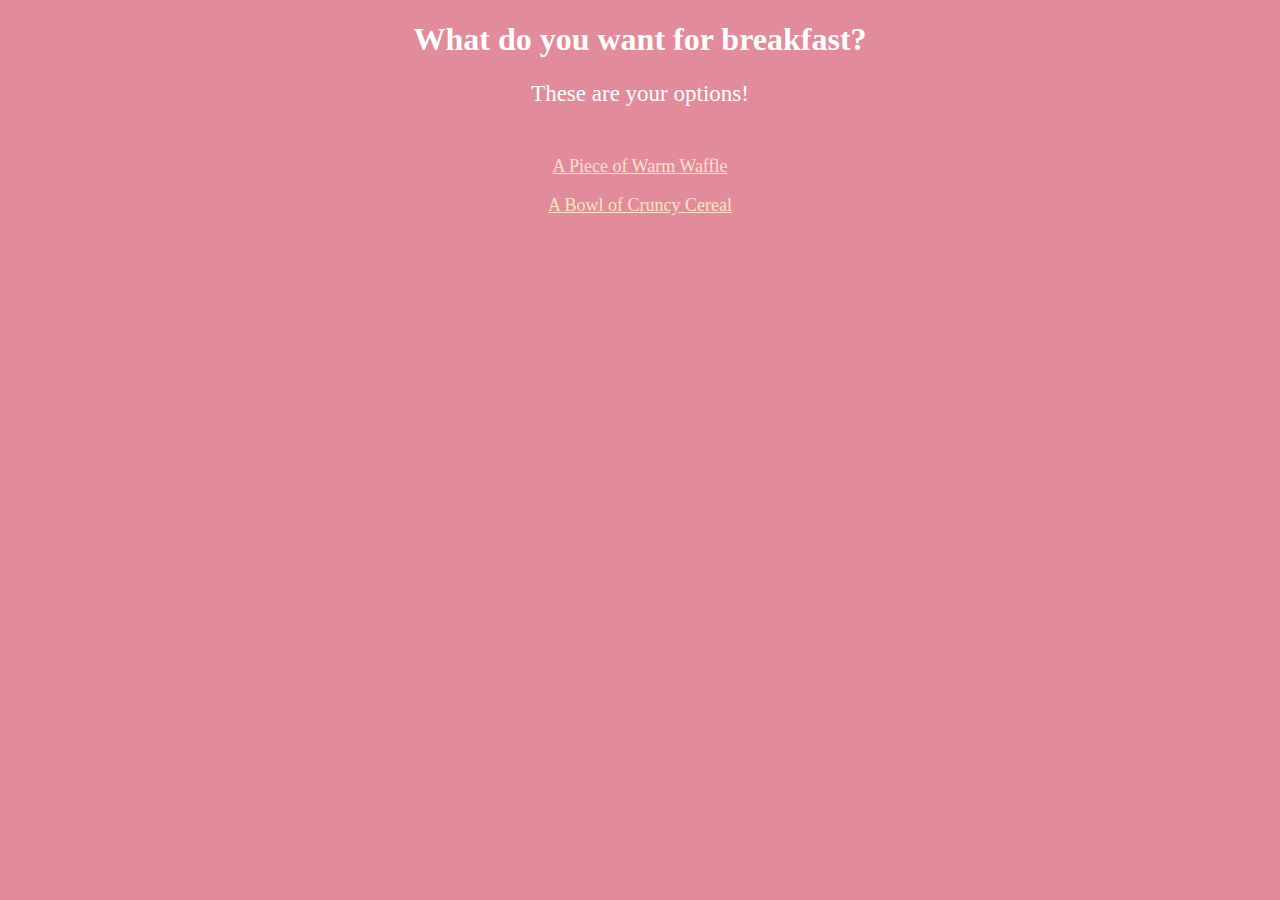
<file: index.html>
<!DOCTYPE html>
<html lang="en">
<head>
    <meta charset="UTF-8">
    <meta name="viewport" content="width=device-width, initial-scale=1.0">
    <title>Welcome!</title>
        <link rel= "stylesheet" href = "style.css" />
</head>
<body>
        <h1>
            What do you want for breakfast?
        </h1> 
        <p>
            These are your options!
            <br>
            <br>
        </p>

        <a href= "waffle.html"> A Piece of Warm Waffle</a> 
        <br><br>
        <a href= "cereal.html">A Bowl of Cruncy Cereal</a>

</body>
</html>
</file>
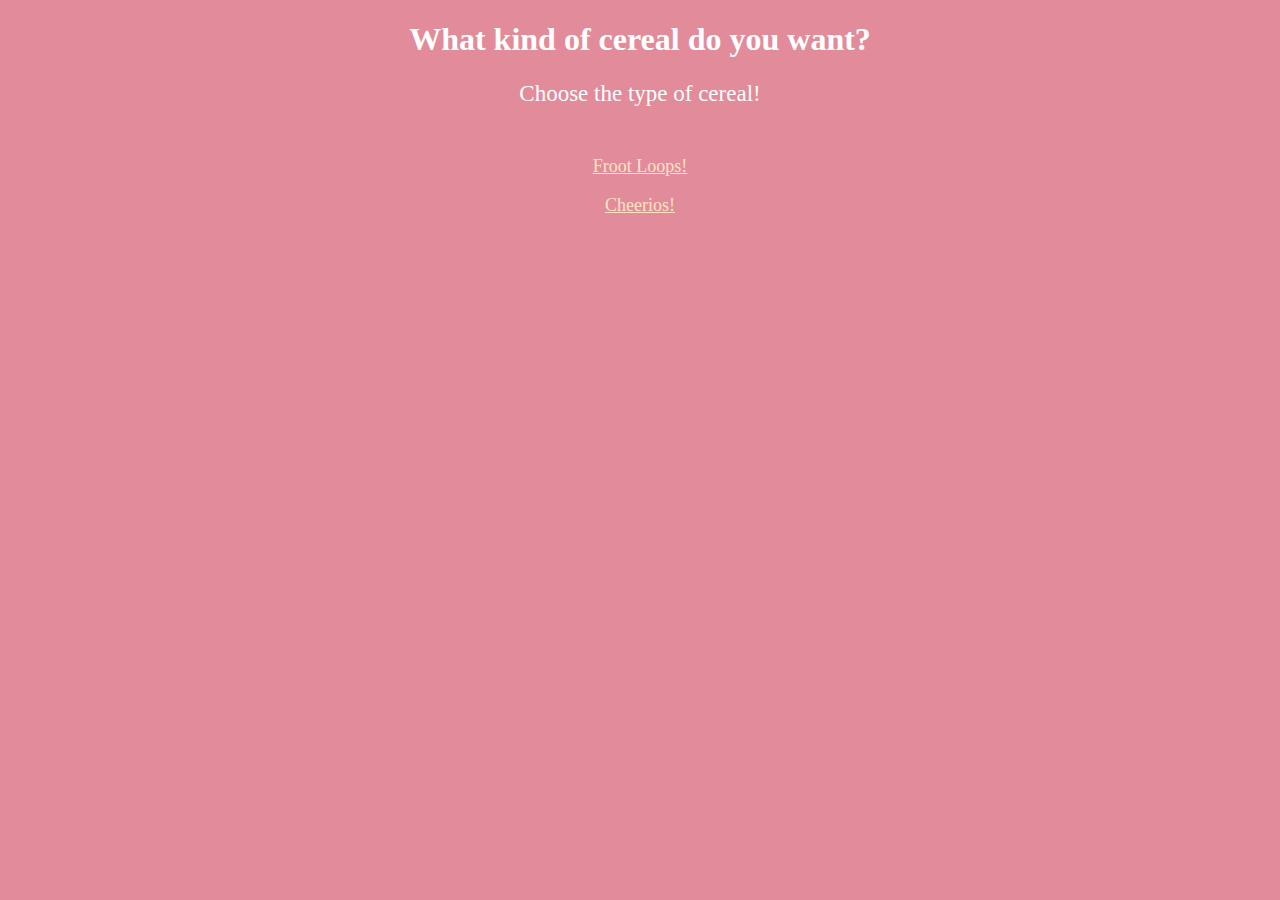
<file: cereal.html>
<!DOCTYPE html>
<html lang="en">
<head>
    <meta charset="UTF-8">
    <meta name="viewport" content="width=device-width, initial-scale=1.0">
    <title>Cereal</title>
        <link rel= "stylesheet" href = "style.css" />
</head>
<body>
    <h1>
       What kind of cereal do you want?
    </h1>
    <p>
        Choose the type of cereal!
        <br><br>
    </p>

    <a href=" frootloops.html" >Froot Loops!</a>
    <br><br>
    <a href= "cheerios.html" >Cheerios!</a>
</body>
</html>
</file>
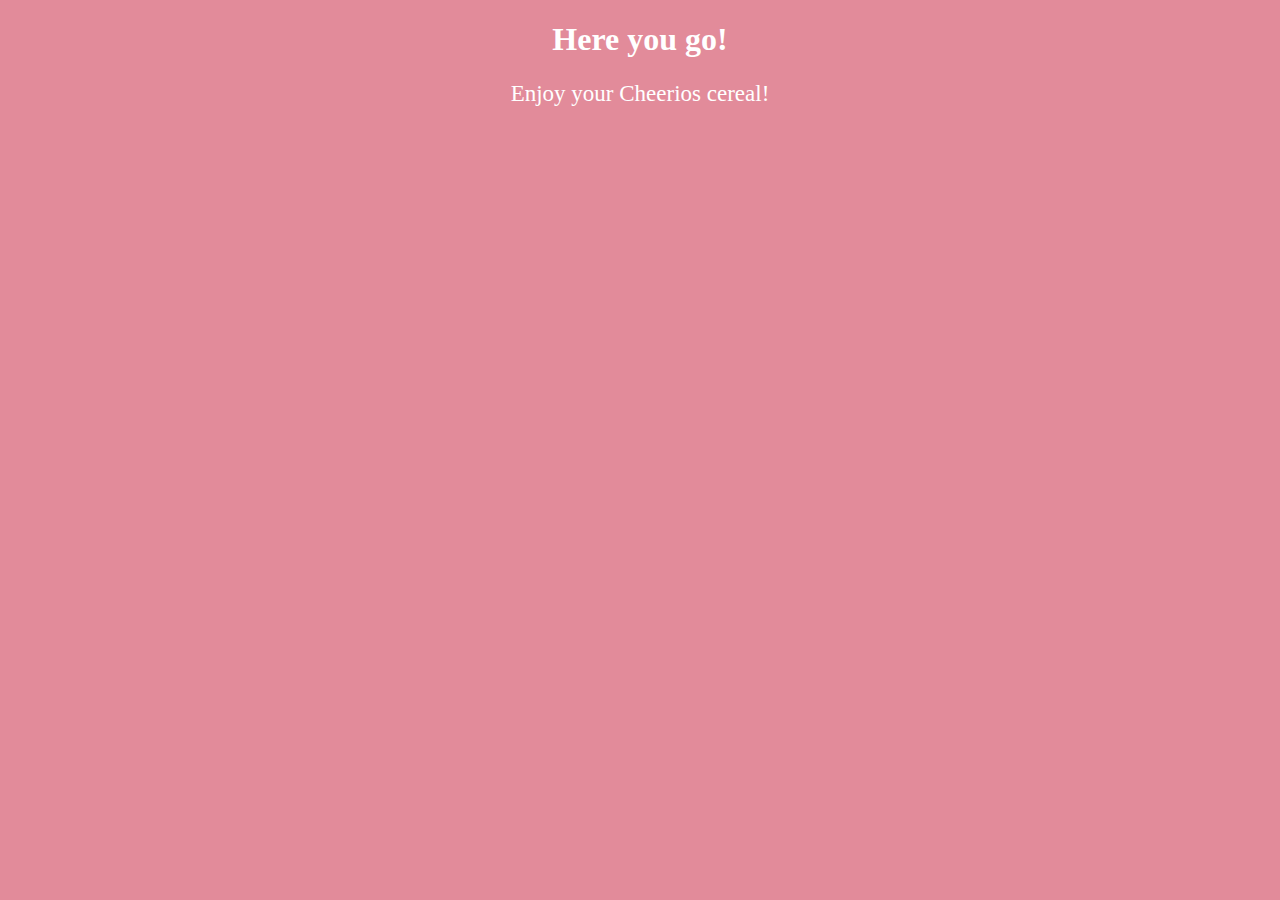
<file: cheerios.html>
<!DOCTYPE html>
<html lang="en">
<head>
    <meta charset="UTF-8">
    <meta name="viewport" content="width=device-width, initial-scale=1.0">
    <title>Cheerios</title>
        <link rel= "stylesheet" href = "style.css" />
</head>
<body>
    <h1>
        Here you go!
    </h1>
    <p>
        Enjoy your Cheerios cereal!
    </p> 

</body>
</html>
</file>
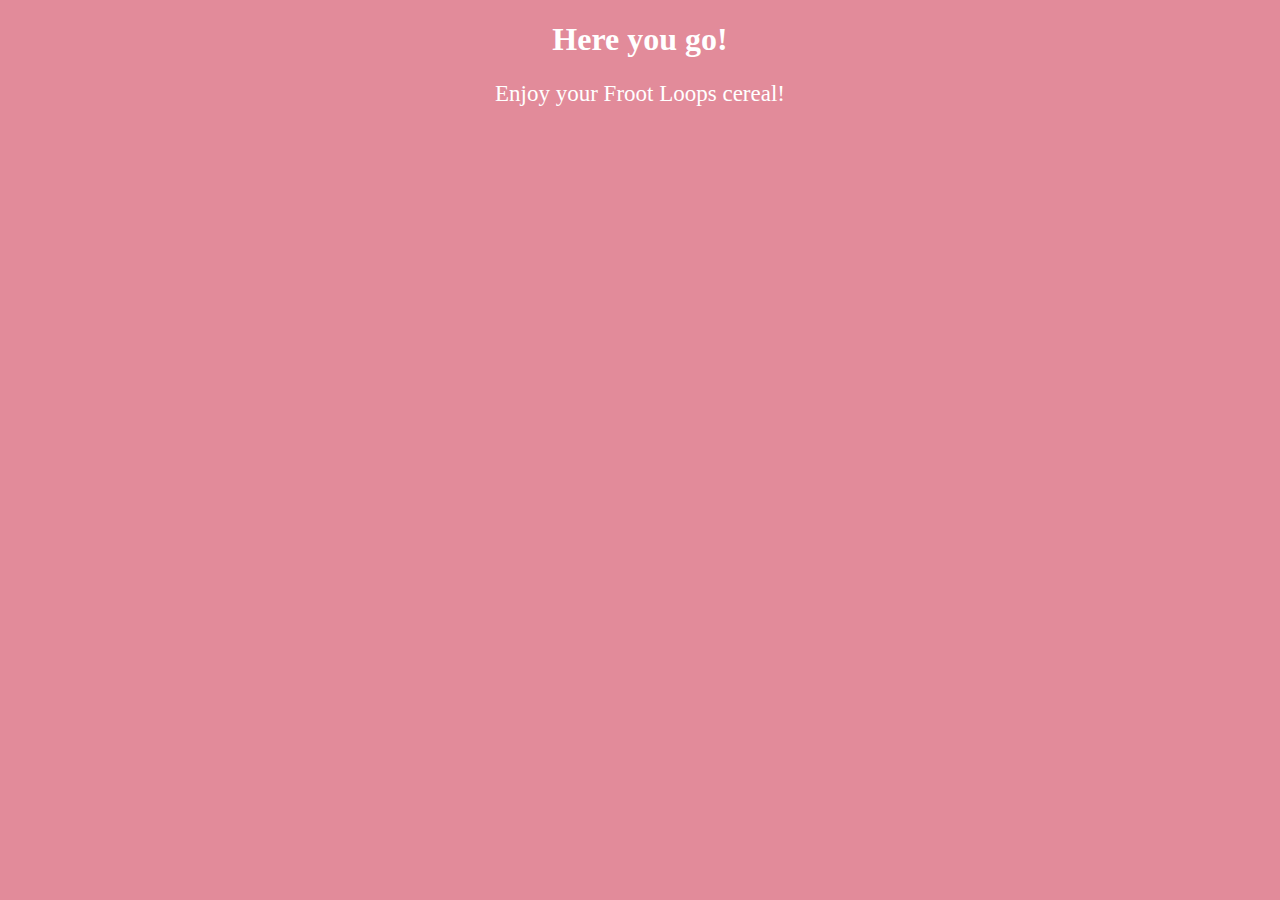
<file: frootloops.html>
<!DOCTYPE html>
<html lang="en">
<head>
    <meta charset="UTF-8">
    <meta name="viewport" content="width=device-width, initial-scale=1.0">
    <title>Froot Loops</title>
        <link rel= "stylesheet" href = "style.css" />
</head>
<body>
    <h1>
        Here you go!
    </h1>
    <p>
        Enjoy your Froot Loops cereal!
    </p> 

</body>
</html>
</file>
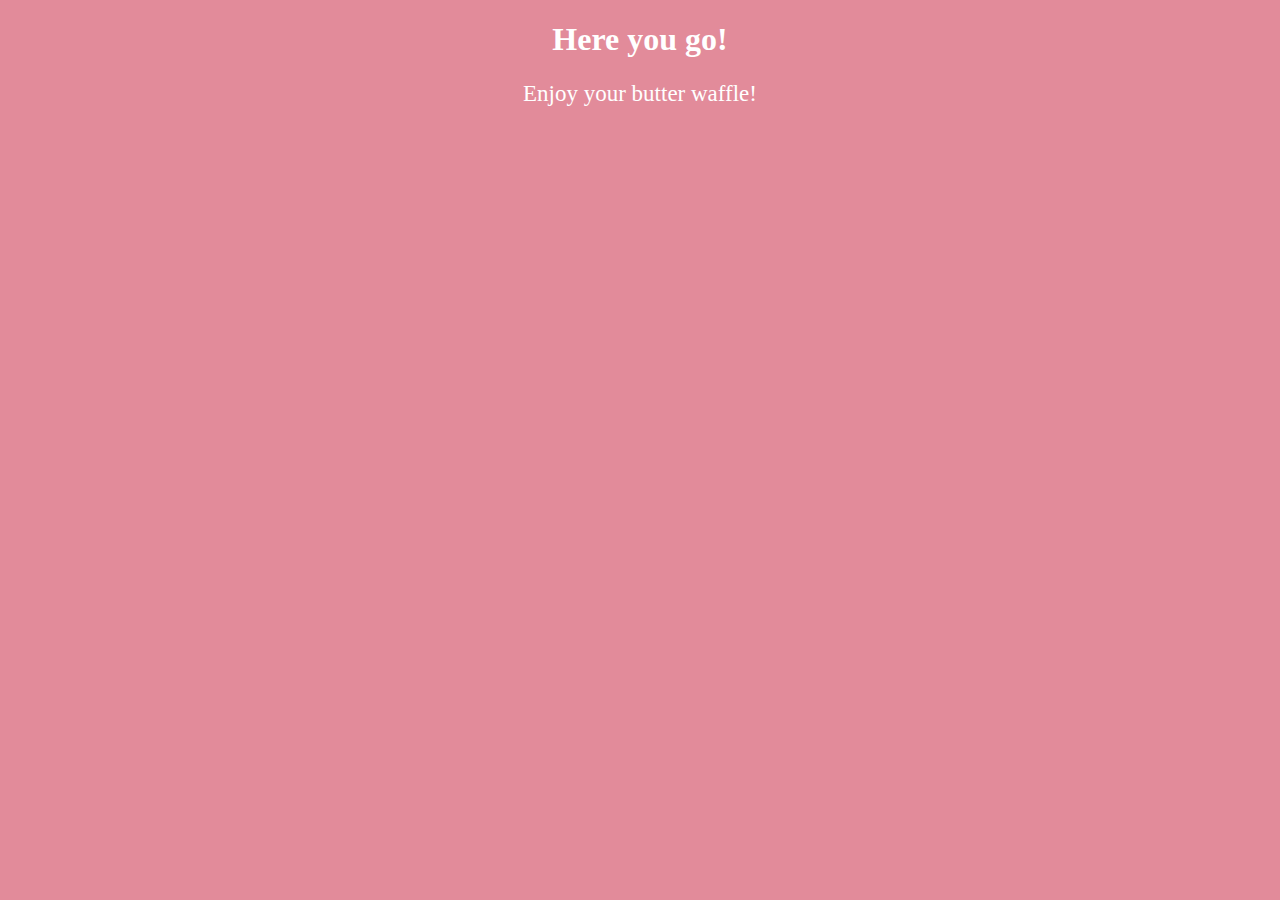
<file: toppingbutter.html>
<!DOCTYPE html>
<html lang="en">
<head>
    <meta charset="UTF-8">
    <meta name="viewport" content="width=device-width, initial-scale=1.0">
    <title>Waffle topping</title>
        <link rel= "stylesheet" href = "style.css" />
</head>
<body>
    <h1>
        Here you go!
    </h1>
    <p>
        Enjoy your butter waffle!
    </p> 

</body>
</html>
</file>
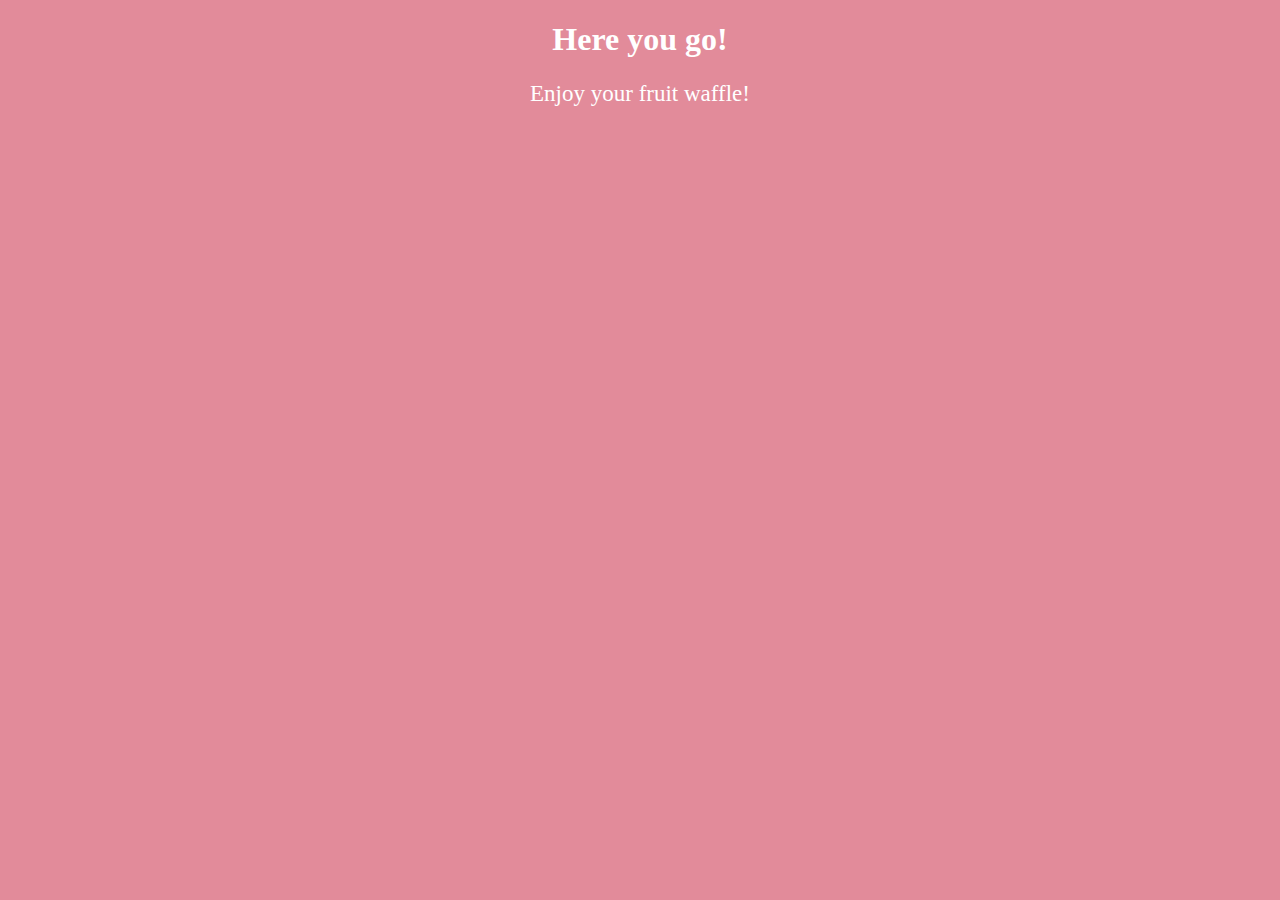
<file: toppingfruit.html>
<!DOCTYPE html>
<html lang="en">
<head>
    <meta charset="UTF-8">
    <meta name="viewport" content="width=device-width, initial-scale=1.0">
    <title>Waffle topping</title>
        <link rel= "stylesheet" href = "style.css" />
</head>
<body>
    <h1>
        Here you go!
    </h1>
    <p>
        Enjoy your fruit waffle!
    </p> 

</body>
</html>
</file>
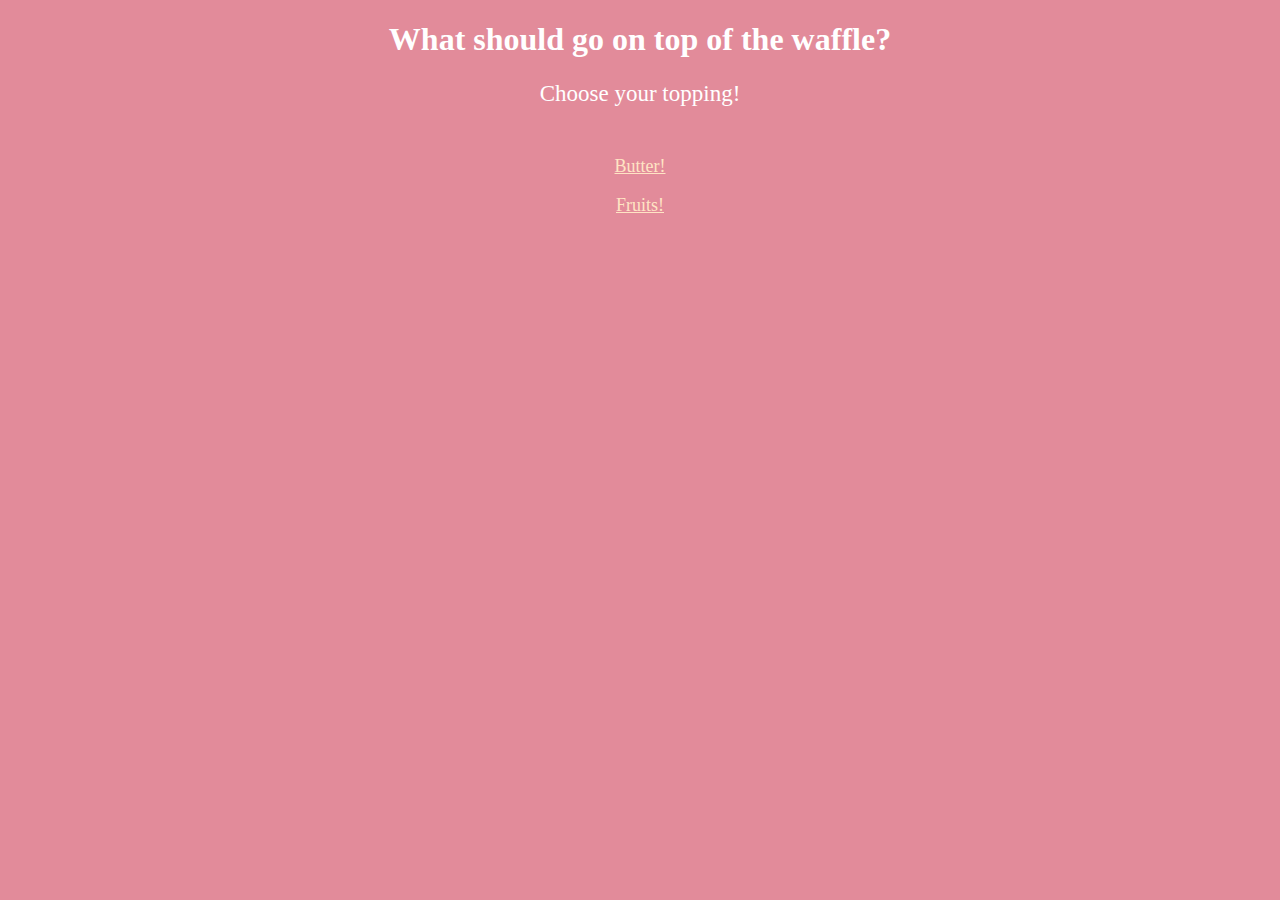
<file: waffle.html>
<!DOCTYPE html>
<html lang="en">
<head>
    <meta charset="UTF-8">
    <meta name="viewport" content="width=device-width, initial-scale=1.0">
    <title>Waffle</title>
        <link rel= "stylesheet" href = "style.css" />
</head>
<body>
    <h1>
        What should go on top of the waffle?
    </h1>
    <p>
        Choose your topping!
        <br><br>
    </p>

    <a href=" toppingbutter.html" >Butter!</a>
    <br><br>
    <a href= "toppingfruit.html" >Fruits!</a>
</body>
</html>
</file>
<file: style.css>
/* style.css */
body {
    background-color: rgb(226, 139, 154);
    text-align: center;
    color: rgb(255, 255, 255);

}

p{
    font-size: 23px;
    
}
a{
    color: bisque;
    font-size: 18px;
    transition: 2s;
}
a:hover {
    color: rgb(96, 27, 27);
    font-family: Georgia, 'Times New Roman', Times, serif;
    font-size: 21px;

}
</file>
